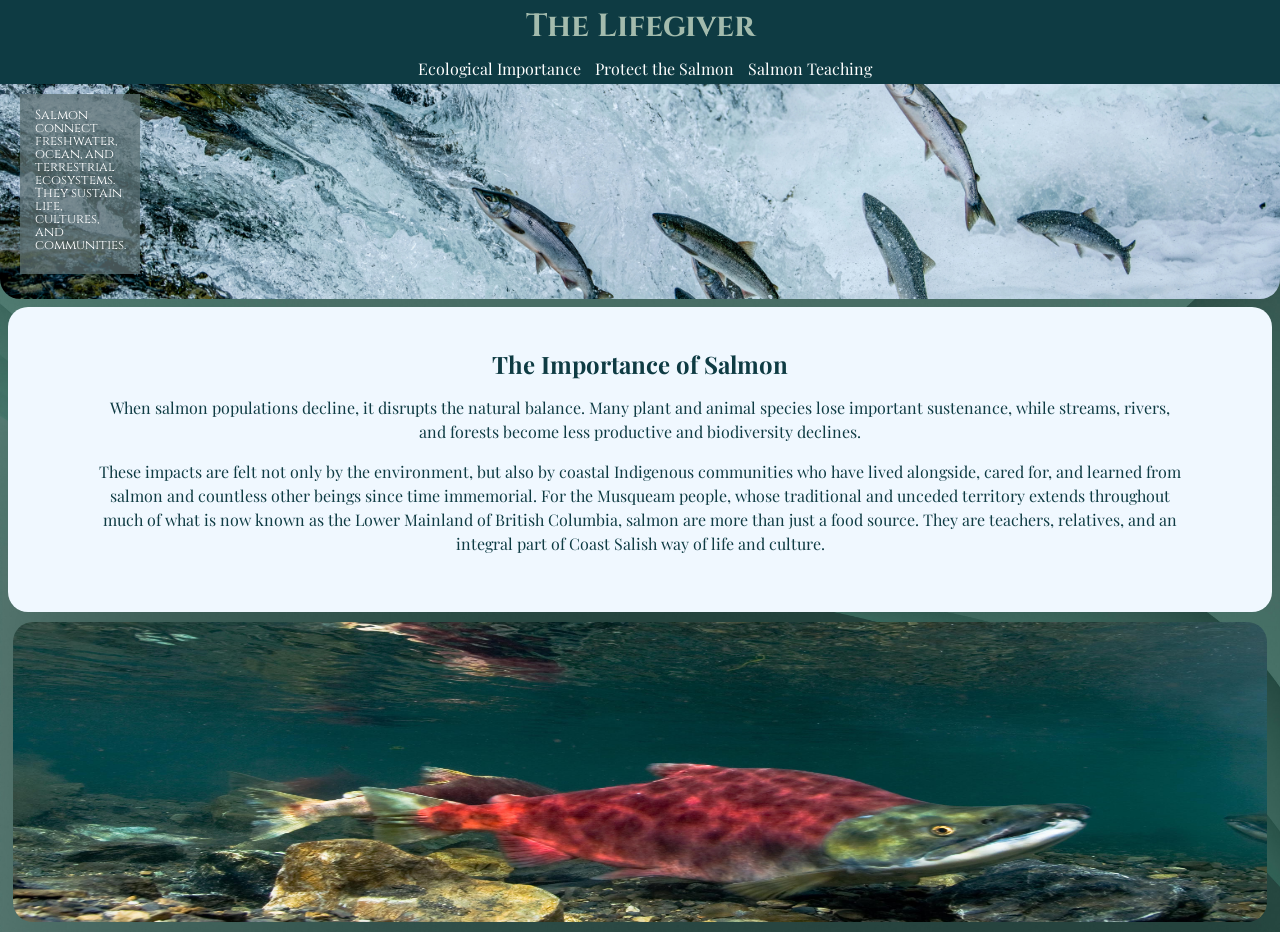
<file: index.html>
<!doctype html>
<html lang="en">
    <head>
        <meta charset="UTF-8">
        <title>Salmon</title>
        <link rel="stylesheet" href="./styles.css">
        <link rel="preconnect" href="https://fonts.googleapis.com">
        <link rel="preconnect" href="https://fonts.gstatic.com" crossorigin>
        <link href="https://fonts.googleapis.com/css2?family=Playfair+Display:ital,wght@0,400..900;1,400..900&display=swap" rel="stylesheet">
        <link href="https://fonts.googleapis.com/css2?family=Cinzel:wght@400..900&family=Playfair+Display:ital,wght@0,400..900;1,400..900&display=swap" rel="stylesheet">
    </head>
    <body>
        <header id="top">
            <div class="lifegiver-h1">
            <h1>The Lifegiver</h1>
            </div>
            <nav>
                <a href="./pages/ecological.html" class="ecologicallink-a">Ecological Importance</a>
                <a href="./pages/protect.html" class="protectlink-a">Protect the Salmon</a>
                <a href="./pages/cultural.html" class="culturallink-a">Salmon Teaching</a>
            </nav>
        </header>
        <div class="banner">
            <div class="banner-text">
                <p class="banner-p">Salmon connect freshwater, ocean, and terrestrial ecosystems. They sustain life, cultures, and communities.</p>
            </div>
        </div>
        <main>
            <div class="content-box">
            <section>
                    <!-- add more info for a better intro-->
                    <h2 class="homepage-h2">The Importance of Salmon</h2>
                    <p class ="homepage-content-p">When salmon populations decline, it disrupts the natural balance. Many plant and animal species lose important sustenance, while streams, rivers, and forests become less productive and biodiversity declines.
                    </p>
                    <p class="homepage-content-p">
                       These impacts are felt not only by the environment, but also by coastal Indigenous communities who have lived alongside, cared for, and learned from salmon and countless other beings since time immemorial. For the Musqueam people, whose traditional and unceded territory extends throughout much of what is now known as the Lower Mainland of British Columbia, salmon are more than just a food source. They are teachers, relatives, and an integral part of Coast Salish way of life and culture.
                    </p>
                </ul>
            </div>
            <div>
                <!-- Relative path -->
                    <img
                        src="./images/Sockeye_salmon_swimming_right.jpg"
                        alt="Spawning sockeye salmon"
                        width="800px"
                        height="400px"
                        id="sockeyesalmon-img"
                    />
            </div>
        </section>
    </main>
    </body>
</html>
</file>
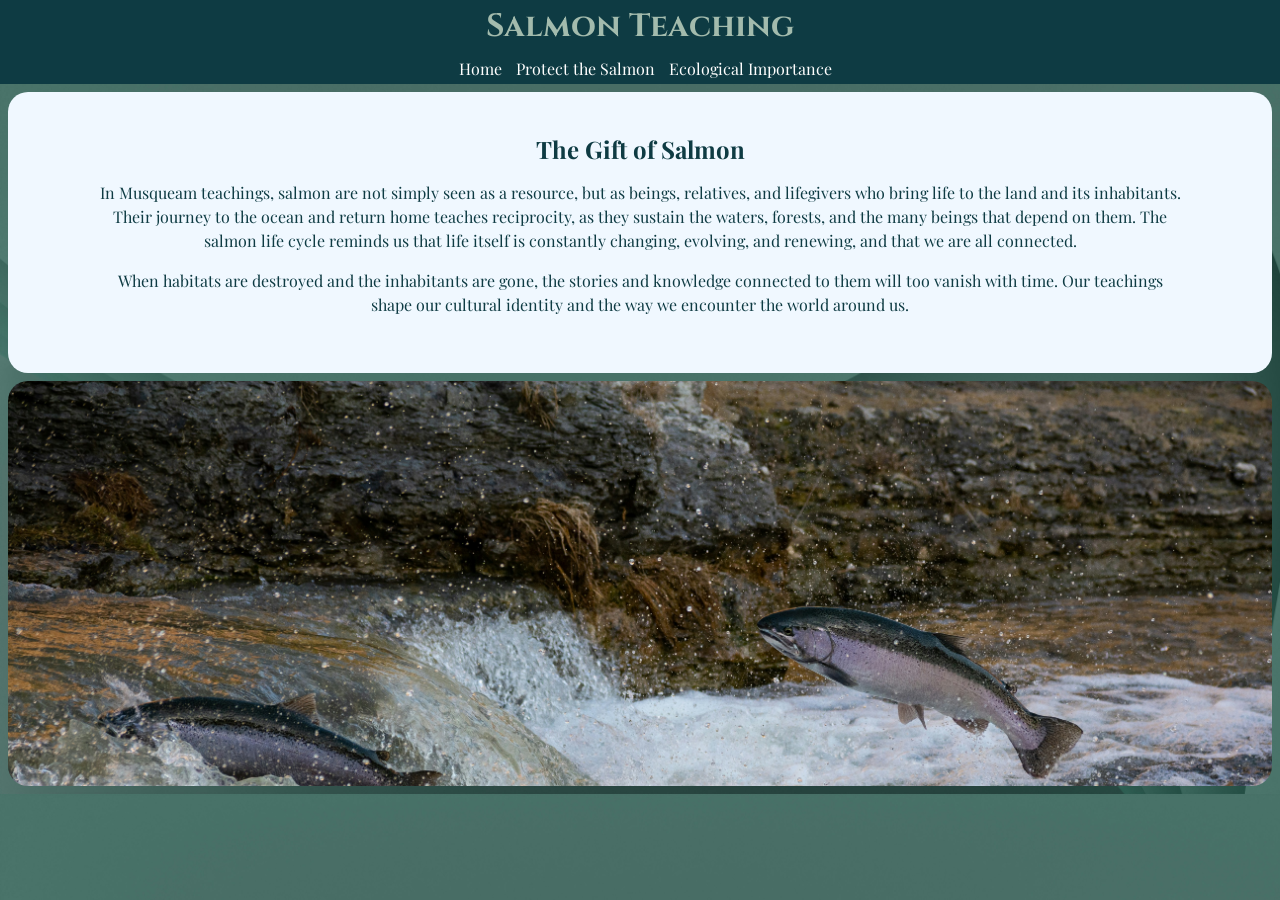
<file: pages/cultural.html>
<!DOCTYPE html>
<html lang="en">
    <head>
        <meta charset="UTF-8">
        <meta name="viewport" content="width=device-width, initial-scale=1.0">
        <title>Salmon Teaching</title>
        <link rel="stylesheet" href="../styles.css" />
        <link href="https://fonts.googleapis.com/css2?family=Cinzel:wght@400..900&family=Playfair+Display:ital,wght@0,400..900;1,400..900&display=swap" rel="stylesheet">
    </head>
    <body>
        <header>
            <div class="pages-h1">
            <h1 class="cultural-h1">Salmon Teaching</h1>
            </div>
            <nav>
                <a href="../index.html" class="homelink-a">Home</a> 
                <a href="./protect.html" class="protectlink-a">Protect the Salmon</a>
                <a href="ecological.html" class="ecologicallink-a">Ecological Importance<a> 
            </nav>
        </header>
        <main>
            <section>
            <div class="content-box">
                <h2 class="homepage-h2">The Gift of Salmon</h2>
                <p class="homepage-content-p">
                In Musqueam teachings, salmon are not simply seen as a resource, but as beings, relatives, and lifegivers who bring life to the land and its inhabitants. Their journey to the ocean and return home teaches reciprocity, as they sustain the waters, forests, and the many beings that depend on them. The salmon life cycle reminds us that life itself is constantly changing, evolving, and renewing, and that we are all connected.</p>
                <p class="homepage-content-p"> When habitats are destroyed and the inhabitants are gone, the stories and knowledge connected to them will too vanish with time. Our teachings shape our cultural identity and the way we encounter the world around us.</p>
            </div>
            </section>
            <section>
                 <div class="image-wrapper">
                </div>
            </section>
        </main>
    </body>
</html>
</file>
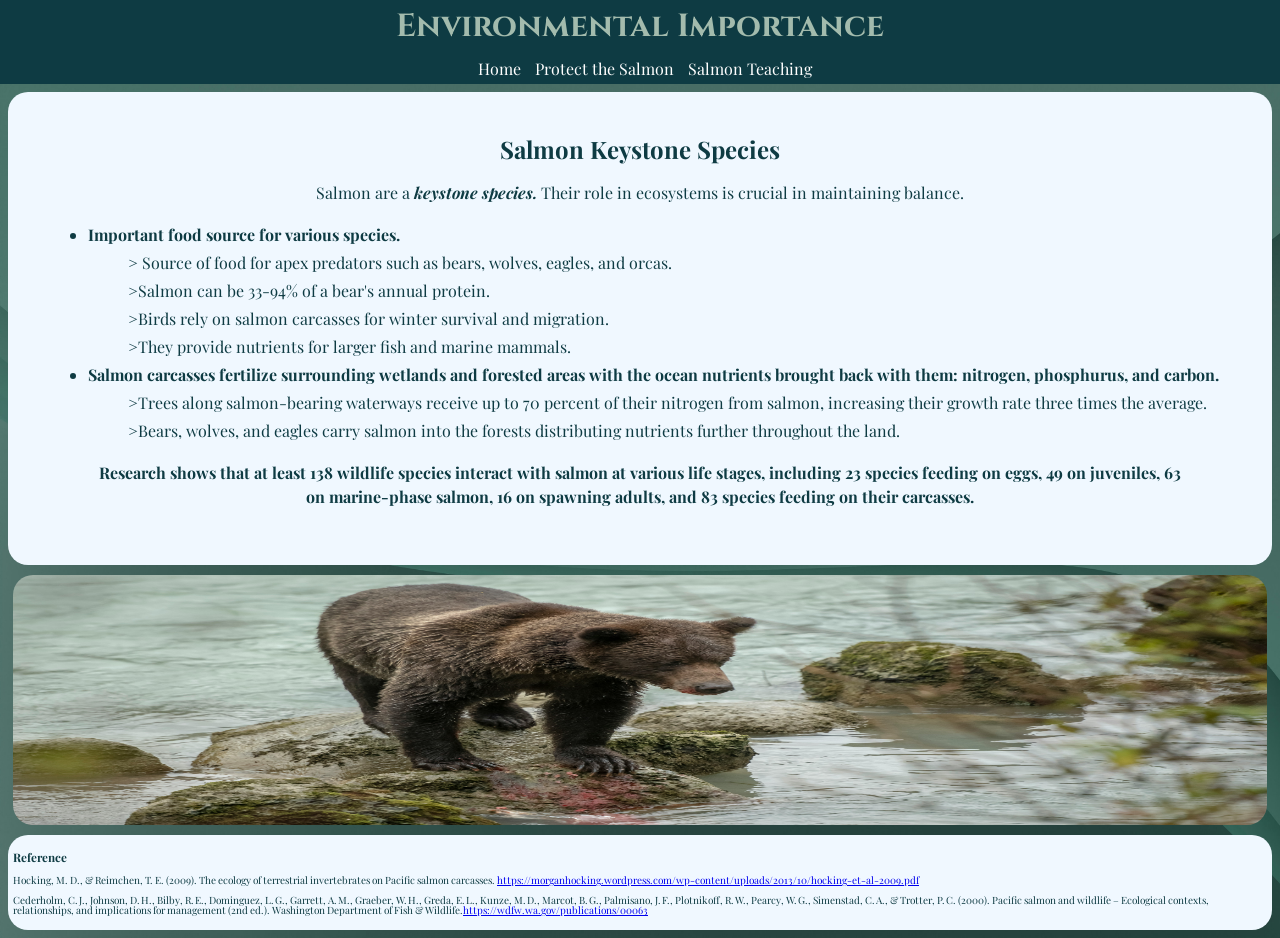
<file: pages/ecological.html>
<!DOCTYPE html>
<html lang="en">
    <head>
        <meta charset="UTF-8">
        <meta name="viewport" content="width=device-width, initial-scale=1.0">
        <title>Salmon Environmental Importance</title>
        <link rel="stylesheet" href="../styles.css" />
        <link href="https://fonts.googleapis.com/css2?family=Cinzel:wght@400..900&family=Playfair+Display:ital,wght@0,400..900;1,400..900&display=swap" rel="stylesheet">
    </head>
    <body>
        <header>
            <div class="pages-h1">
            <h1 class="ecological-h1">Environmental Importance</h1>
            </div>
            <nav>
                <a href="../index.html" class="homelink-a">Home</a> 
                <a href="./protect.html" class="protectlink-a">Protect the Salmon</a>
                <a href="./cultural.html" class="culturallink-a">Salmon Teaching</a>
            </nav> 
        </header>
        <main>
            <section>
                <div class="content-box">
                    <h2 class="homepage-h2">Salmon Keystone Species</h2>
                    <p class="homepage-content-p">Salmon are a <em><strong>keystone species.</strong></em> Their role in ecosystems is crucial in maintaining balance.</p>
                    <ul>
                    <li>
                        <div class="ul-li-main-point">Important food source for various species.</div>
                        <ul class="arrow">
                            <li> Source of food for apex predators such as bears, wolves, eagles, and orcas.</li>
                            <li>Salmon can be 33-94% of a bear's annual protein.</li>
                            <li>Birds rely on salmon carcasses for winter survival and migration.</li>
                            <li>They provide nutrients for larger fish and marine mammals.  </li>
                        </ul>
                    </li>
                    <li>
                        <div class="ul-li-main-point">Salmon carcasses fertilize surrounding wetlands and forested areas with the ocean nutrients brought back with them: nitrogen, phosphurus, and carbon.</div>
                        <ul class="arrow">
                            <li>Trees along salmon-bearing waterways receive up to 70 percent of their nitrogen from salmon, increasing their growth rate three times the average.</li>
                            <li>Bears, wolves, and eagles carry salmon into the forests distributing nutrients further throughout the land.</li> 
                        </ul>
                    </li>
                    </ul>
                    <p class="env-page-p"> Research shows that at least 138 wildlife species interact with salmon at various life stages, including 23 species feeding on eggs, 49 on juveniles, 63 on marine-phase salmon, 16 on spawning adults, and 83 species feeding on their carcasses.</p>
                </div>
            </section>
            <div>
                <!-- Relative path -->
                <img
                        src="../images/greg-johnson-Fp510MzcZ4M-unsplash.jpg"
                        width="800px"
                        height="400px"
                        id="bear-img"/>
            </div>
        </main>
        <footer>
            <div class="container-footer">
            <h3>Reference</h3>
            <p>Hocking, M. D., & Reimchen, T. E. (2009). The ecology of terrestrial invertebrates on Pacific salmon carcasses. <a href="https://morganhocking.wordpress.com/wp-content/uploads/2013/10/hocking-et-al-2009.pdf" target="_blank">https://morganhocking.wordpress.com/wp-content/uploads/2013/10/hocking-et-al-2009.pdf</a><p>
            <p>Cederholm, C. J., Johnson, D. H., Bilby, R. E., Dominguez, L. G., Garrett, A. M., Graeber, W. H., Greda, E. L., Kunze, M. D., Marcot, B. G., Palmisano, J. F., Plotnikoff, R. W., Pearcy, W. G., Simenstad, C. A., & Trotter, P. C. (2000). Pacific salmon and wildlife – Ecological contexts, relationships, and implications for management (2nd ed.). Washington Department of Fish & Wildlife.<a href="https://wdfw.wa.gov/publications/00063" target="_blank">https://wdfw.wa.gov/publications/00063</a></p>
        </div>
        </footer>
    </body>
</html>
</file>
<file: styles.css>
* {
  box-sizing: border-box;
}

body {
    margin: 0;
    color: #0e3b43;
    background-color: #a3bbad;
    font-family: "Playfair Display", serif, Arial, Helvetica, sans-serif;
    background-image: url("./images/pramod-tiwari-haHePkid1QQ-unsplash.jpg");
    background-size: cover;
}


header {
    padding-top: 15px;
    padding-bottom: 15px;
    background-color: #0e3b43;
    text-align: center;
    max-width: 100%;
    width: 100%;
    margin: 0%;
    padding-top: 5px;
    padding-bottom: 5px;
}

header a {
   
}

h1 {
    color:  #a3bbad;
    text-align: center;
    margin-top: 0%;
    margin-bottom: 10px;
    font-family:"Cinzel", serif;
}

.backtotoplink-a {
    color: black;
}

.homelink-a {
    color: white;
}


.ecologicallink-a {
    color: white;
}

.ecological-h1 {
    color: #a3bbad;
    font-family:"Cinzel", serif;
}

.protect-h1 {
    color:#a3bbad;
    font-family:"Cinzel", serif;
}

.protectlink-a {
    color: white;
}

.cultural-h1 {
    color:#a3bbad;
    font-family:"Cinzel", serif;
}

.culturallink-a {
    color:white;
    border: 2px black;
}

h2 {
    font-style: normal;
    font-weight: bolder;
    text-align: center;
    padding: 25px 0 0 0;
}

p {
    font-weight: normal;
    background-color: aliceblue;
}

.banner-p { 
   padding: 0;
   margin:0;
   border: none;
   background-color: transparent;
   color: white;
   line-height: 1;
   font-size: small;
}


li {
    line-height: 1.75;
    font-weight: normal;
}

header a:link {
    margin-left: 10px;
    text-decoration: none;
}

header a:hover {
    color: #a3bbad;
    text-decoration: underline;
}

#sockeyesalmon-img {
    display: block;
    width: 98%;
    height: 300px;
    border-radius: 20px;
    margin: 10px auto;
    object-fit: bottom;
}

.salmonupstream-img {
    display: block;
    width: 98%;
    height: 250px;
    border-radius: 20px;
    margin: 10px auto;
    object-fit: cover;
}

.lists {

}

.image-wrapper {
    background-color: aliceblue;
    background-image: url("./images/brandon-enPHTN3OPRw-unsplash.jpg");
    background-position: top;
    background-size: cover;
    margin: 8px;
    min-height: 405px;
    border-radius: 20px;
}

.banner {
    height: 215px;
    background-image: url("./images/fengkai-liu-dFrIm-0o9JI-unsplash.jpg");
    background-size: cover;
    background-position: center;
    margin:0;
    position: relative;
    border-bottom-left-radius: 20px;
    border-bottom-right-radius: 20px;
}

.banner-text {
    position: absolute;
    left: 20px;
    top: 10px;
    width: 120px;
    height: 180px;
    background-color: rgba(94, 112, 115, 0.75);
    padding: 15px;
    font-family:"Cinzel", serif;
}

.content-box {
    font-weight: normal;
    padding: 15px;
    background-color: aliceblue;
    margin: 8px;
    padding: 40px;
    border-radius: 20px;
}

.homepage-h2 {
    margin: 0 auto;
    padding-top: 1px;
}

.homepage-content-p {
    text-align: center;
    padding-left: 50px;
    padding-right: 50px;
    line-height: 1.5;
}

ul.arrow {
    list-style: none;
}

ul.arrow li::before {
    content: ">"
}

.container-footer {
    width: auto;
    height: auto;
    font-weight: lighter;
    padding: 15px;
    background-color: aliceblue;
    margin: 8px;
    padding: 5px;
    line-height: 1;
    border-radius: 20px;
    font-size: 10px;
}

.env-page-p {
    text-align: center;
    padding-left: 50px;
    padding-right: 50px;
    line-height: 1.5;
    font-weight: 700;
}

.ul-li-main-point {
    width: auto;
    height: auto;
    font-weight: 700;
}

#bear-img {
    display: block;
    width: 98%;
    height: 250px;
    border-radius: 20px;
    margin: 10px auto;
   
}
</file>
